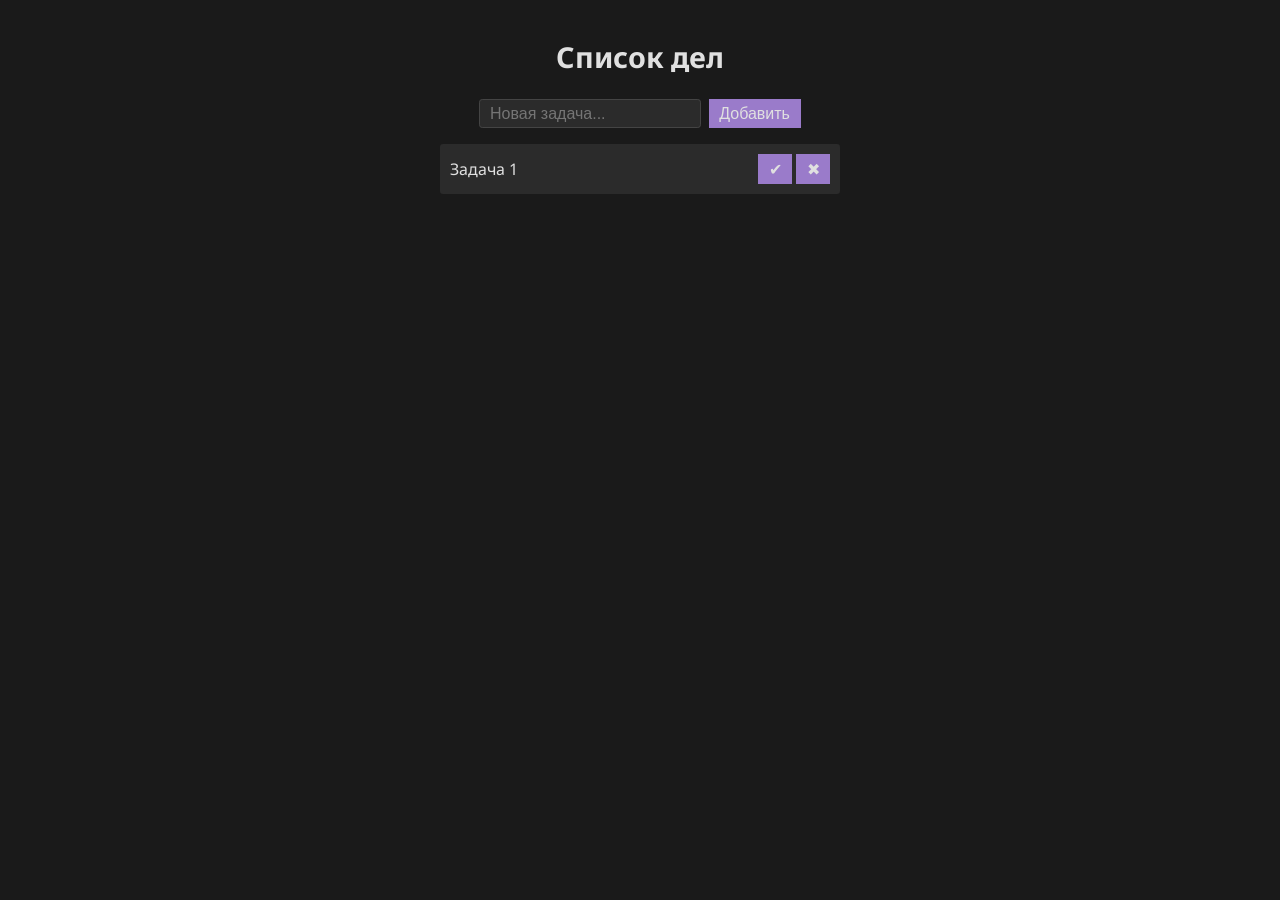
<file: lesson-4.76/index.html>
<!doctype html>
<html lang="ru">
	<head>
		<meta charset="UTF-8" />
		<meta name="viewport" content="width=device-width, initial-scale=1.0" />
		<title>Todo</title>
		<script src="js/main.js" type="module" defer></script>
		<link href="css/main.css" rel="stylesheet" />
	</head>
	<body>
		<div class="app">

			<h1 class="title">Список дел</h1>

			<form class="form">
				<input
					class="input"
					type="text"
					name="new-todo"
					placeholder="Новая задача..."
					autocomplete="off"
					required
				/>
				<button class="button-create button">Добавить</button>
			</form>

			<ul class="todos">
				<li class="todo">
					<div class="todo-text">Задача 1</div>
					<div class="todo-actions">
						<button class="button-complete button">&#10004</button>
						<button class="button-delete button">&#10006</button>
					</div>
				</li>
			</ul>

		</div>
	</body>
</html>
</file>
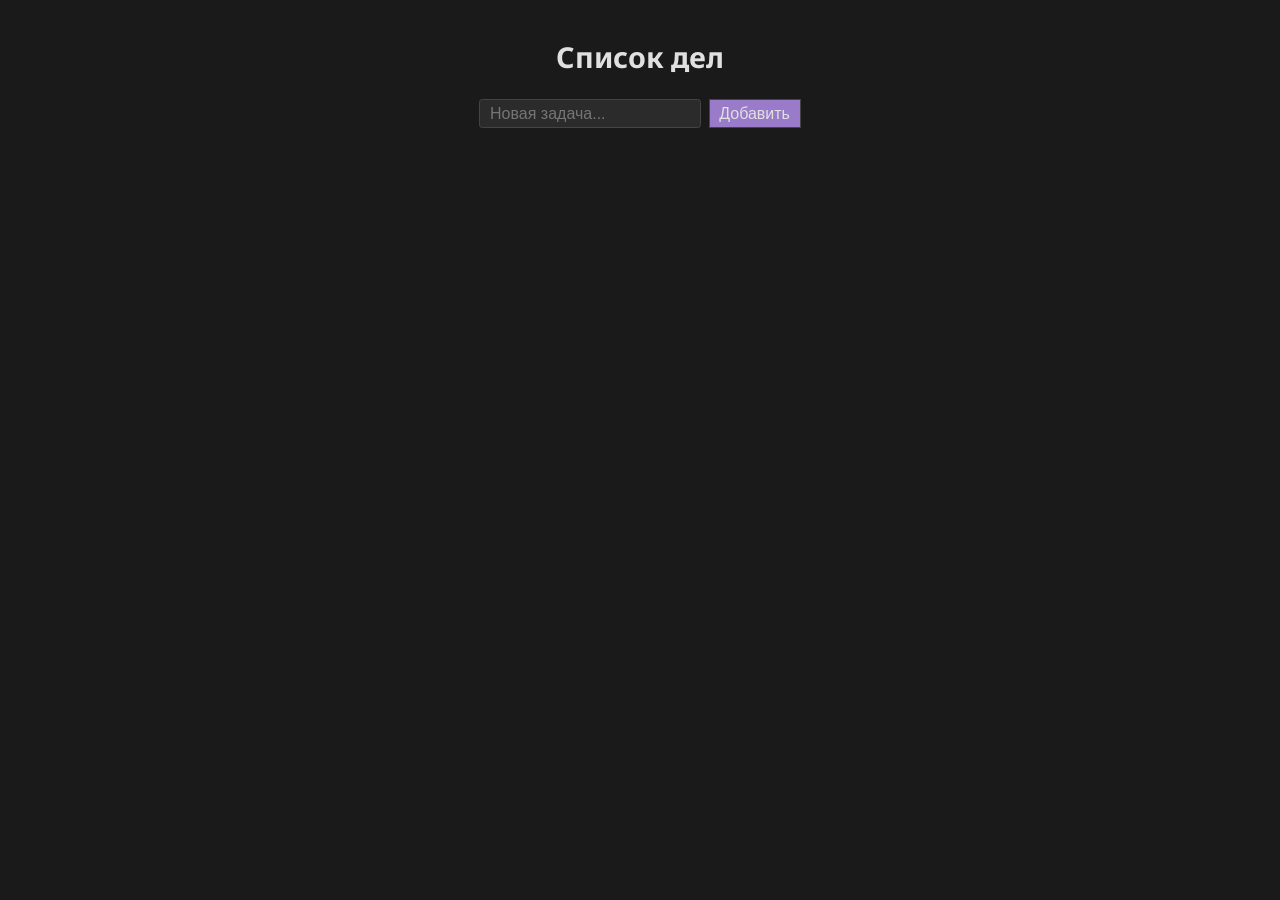
<file: lesson-4.81/index.html>
<!doctype html>
<html lang="en">
	<head>
		<meta charset="UTF-8" />
		<meta name="viewport" content="width=device-width, initial-scale=1.0" />
		<link href="css/main.css" rel="stylesheet" />
		<script src="js/main.js" defer></script>
		<title>Todo</title>
	</head>
	<body>
		<div class="app">
			<h1 class="title">Список дел</h1>

			<form class="form">
				<input
					class="input"
					type="text"
					name="new-todo"
					placeholder="Новая задача..."
					autocomplete="off"
					required
				/>

				<button class="button-create button" type="submit">Добавить</button>
			</form>

			<ul class="todos"></ul>
		</div>
	</body>
</html>
</file>
<file: lesson-4.76/css/main.css>
@import url("https://fonts.googleapis.com/css2?family=Noto+Sans:ital,wght@0,100..900;1,100..900&display=swap");

:root {
	--box-sizing: border-box;
	--background-color: #1a1a1a;
	--card-background: #2b2b2b;
	--text-color: #e0e0e0;
	--accent-color: #9a7bca;

	--border-color: #444444;
	--border-width: 1px;
	--border-style: solid;
	--border-radius: 0.2rem;

	--font-family-Noto-Sans: "Noto Sans";
	--font-family-sans-serif: sans-serif;

	--html-line-height: 1.2;

	--body-min-height: 90vh;
	--body-padding: 1rem;
	--body-margin: 0;
	--body-min-width: 360px;

	--title-font-size: 1.8rem;
	--title-padding: 0.3rem 0;

	--form-max-width: 30rem;
	--form-gap: 0.5rem;
	--form-margin-bottom: 1rem;

	--input-font-size: 1rem;
	--input-padding: 0.3rem 0.6rem;
	--input-height: 100%;

	--button-font-size: 1rem;
	--button-padding: 0.3rem 0.6rem;
}

html {
	font-family: var(--font-family-Noto-Sans, --font-family-sans-serif);
	color: var(--text-color);
	background-color: var(--background-color);
	line-height: var(--html-line-height);
}

*,
*::before,
*::after {
	box-sizing: var(--box-sizing);
}

body {
	min-height: var(--body-min-height);
	min-width: var(--body-min-width);
	padding: var(--body-padding);
	margin: var(--body-margin);
}

.app {
	display: flex;
	flex-direction: column;
	align-items: center;
}

.title {
	font-size: var(--title-font-size);
	padding: var(--title-padding);
}

.form {
	display: flex;
	max-width: var(--form-max-width);
	align-items: center;
	gap: var(--form-gap);
	margin-bottom: var(--form-margin-bottom);
}

.input {
	font-size: var(--input-font-size);
	padding: var(--input-padding);
	color: var(--text-color);
	background-color: var(--card-background);
	border: var(--border-width) var(--border-style) var(--border-color);
	border-radius: var(--border-radius);
	outline: none;
	height: var(--input-height);
}

.input:focus {
	border-color: var(--accent-color);
}

.button {
	font-size: var(--button-font-size);
	color: var(--text-color);
	background-color: var(--accent-color);
	border: var(--border-width) var(--border-style) var(--accent-color);
	padding: var(--button-padding);
	transition: opacity 0.2s;
	outline: none;
	cursor: pointer;
}

.button:not(:disabled):focus-visible {
	outline: var(--border-width) var(--border-style) var(--accent-color);
	outline-offset: 2px;
}

.button:disabled {
	opacity: 0.8;
	cursor: not-allowed;
}

@media (any-hover: hover) {
	.button:not(:disabled):hover {
		opacity: 0.85;
	}
}

ul {
	list-style: none;
	margin: 0;
	padding: 0;
}

.todos {
	max-width: 25rem;
	width: 100%;
}

.todo {
	display: flex;
	align-items: center;
	justify-content: space-between;
	gap: 1rem;
	width: 100%;
	padding: 0.6rem;
	margin-bottom: 0.6rem;
	border-radius: var(--border-radius);
	background-color: var(--card-background);
}

.todo:last-child {
	margin-bottom: 0;
}

.todo.completed {
	opacity: 0.7;
}

.todo.completed .todo-text {
	text-decoration: line-through;
}

.todo-actions {
	display: flex;
	gap: 0.25rem;
	flex-shrink: 0;
}
</file>
<file: lesson-4.81/css/main.css>
@import url("https://fonts.googleapis.com/css2?family=Noto+Sans:ital,wght@0,100..900;1,100..900&display=swap");

:root {
	--box-sizing: border-box;

	--background-color: #1a1a1a;
	--card-background: #2b2b2b;
	--text-color: #e0e0e0;
	--accent-color: #9a7bca;

	--border-color: #444444;
	--border-width: 1px;
	--border-style: solid;
	--border-radius: 0.2rem;

	--font-family-Noto-Sans: "Noto Sans";
	--font-family-sans-serif: sans-serif;

	--html-line-height: 1.2;

	--body-min-height: 90vh;
	--body-padding: 1rem;
	--body-margin: 0;
	--body-min-width: 320px;

	--title-font-size: 1.8rem;
	--title-padding: 0.3rem 0;

	--form-max-width: 30rem;
	--form-gap: 0.5rem;
	--form-margin-bottom: 1rem;

	--input-font-size: 1rem;
	--input-padding: 0.3rem 0.6rem;
	--input-height: 100%;

	--button-font-size: 1rem;
	--button-padding: 0.3rem 0.6rem;

	--ul-todos-max-width: 25rem;
}

html {
	font-family: var(--font-family-Noto-Sans, --font-family-sans-serif);
	line-height: var(--html-line-height);
	color: var(--text-color);
	background-color: var(--background-color);
}

*,
*::before,
*::after {
	box-sizing: var(--box-sizing);
}

body {
	min-height: var(--body-min-height);
	min-width: var(--body-min-width);
	padding: var(--body-padding);
	margin: var(--body-margin);
}

.app {
	display: grid;
	justify-items: center;
	align-items: center;
}

.title {
	font-size: var(--title-font-size);
	padding: var(--title-padding);
}

.form {
	display: grid;
	grid-template-columns: minmax(0, max-content) minmax(0, max-content);
	max-width: var(--form-max-width);
	align-items: center;
	gap: var(--form-gap);
	margin-bottom: var(--form-margin-bottom);
}

.input {
	font-size: var(--input-font-size);
	padding: var(--input-padding);
	color: var(--text-color);
	background-color: var(--card-background);
	border: var(--border-width) var(--border-style) var(--border-color);
	border-radius: var(--border-radius);
	outline: none;
	height: var(--input-height);
}

.input:focus-visible {
	border-color: var(--accent-color);
}

.button {
	font-size: var(--button-font-size);
	color: var(--text-color);
	background-color: var(--accent-color);
	border: var(--border-width) var(--border-style) var(--border-color);
	padding: var(--button-padding);
	transition: opacity 0.2s;
	outline: none;
	cursor: pointer;
}

.button:not(:disabled):focus-visible {
	outline: var(--border-width) var(--border-style) var(--accent-color);
	outline-offset: 2px;
}

.button:disabled {
	opacity: 0.8;
	cursor: not-allowed;
}

@media (any-hover: hover) {
	.button:not(:disabled):hover {
		opacity: 0.85;
	}
}

ul {
	list-style: none;
	margin: 0;
	padding: 0;
}

.todos {
	max-width: var(--ul-todos-max-width);
	width: 100%;
}

.todo {
	display: flex;
	align-items: center;
	justify-content: space-between;
	gap: 1rem;
	width: 100%;
	padding: 0.6rem;
	margin-bottom: 0.6rem;
	border-radius: var(--border-radius);
	background-color: var(--card-background);
}

.todo:last-child {
	margin: 0;
}

.todo.completed {
	opacity: 0.6;
	text-decoration: line-through;
}

.todo-actions {
	display: grid;
	grid-template-columns: 1fr 1fr;
	gap: 0.25rem;
	flex-shrink: 0;
	margin-left: auto;
}
</file>
